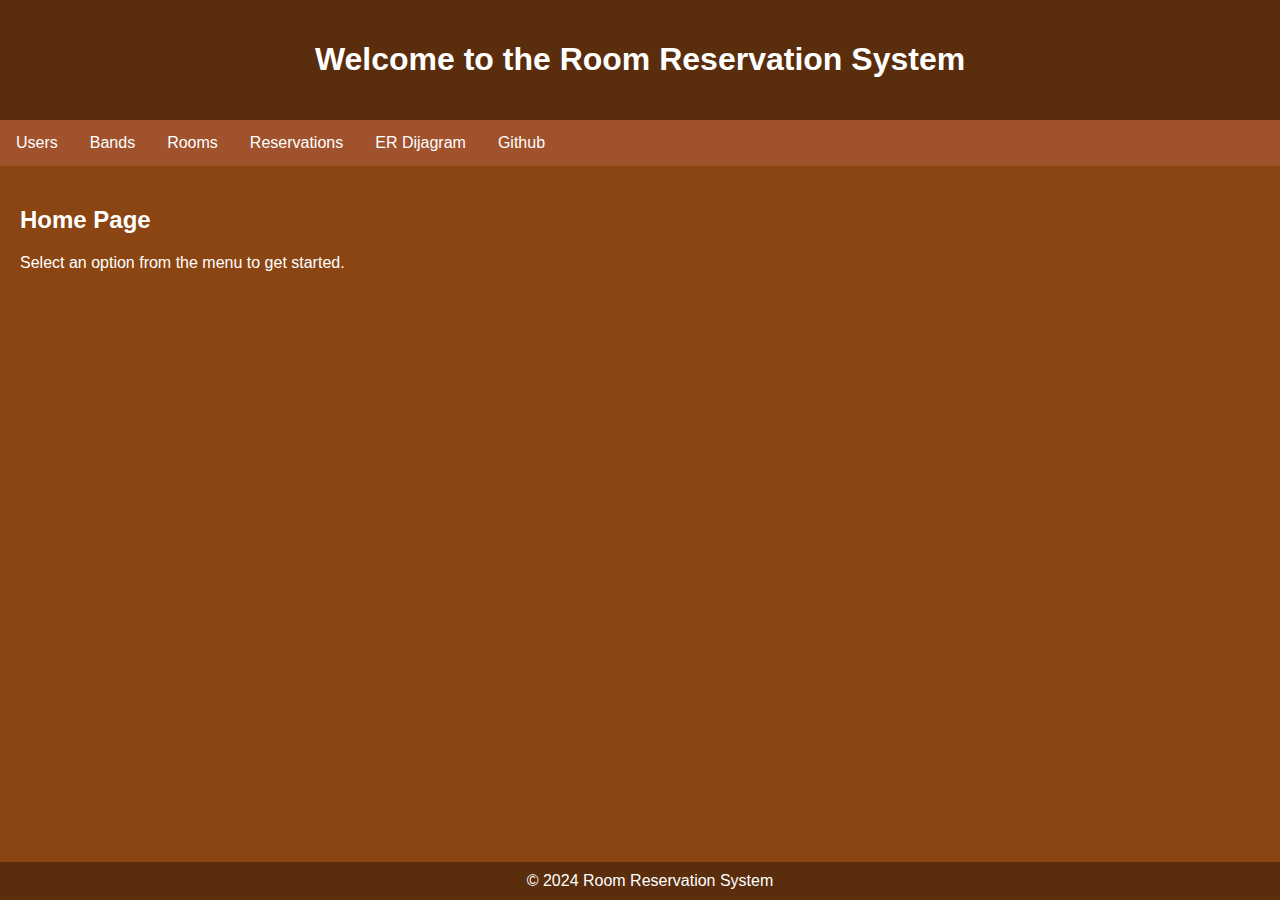
<file: wwwroot/index.html>
﻿<!-- index.html -->
<!DOCTYPE html>
<html lang="en">
<head>
    <meta charset="UTF-8">
    <title>Room Reservation System</title>
    <link rel="stylesheet" href="style.css">
</head>
<body id="homePage">
    <header>
        <h1>Welcome to the Room Reservation System</h1>
    </header>
    <nav>
        <a href="users.html">Users</a>
        <a href="bands.html">Bands</a>
        <a href="rooms.html">Rooms</a>
        <a href="reservations.html">Reservations</a>
        <a href="/ER_dijagram.png">ER Dijagram</a>
        <a href="gituhb">Github</a>
    </nav>
    <main>
        <h2>Home Page</h2>
        <p>Select an option from the menu to get started.</p>
    </main>
    <footer>
        &copy; 2024 Room Reservation System
    </footer>
    <script src="https://code.jquery.com/jquery-3.6.0.min.js"></script>
    <script src="script.js"></script>
</body>
</html>
</file>
<file: wwwroot/style.css>
﻿/* style.css */

/* Global Styles */
body {
    margin: 0;
    font-family: Arial, sans-serif;
    background-color: #8B4513; /* Brown background */
    color: #FFFFFF; /* White text for contrast */
}

/* Header */
header {
    background-color: #5A2D0C; /* Darker shade of brown */
    padding: 20px;
    text-align: center;
    color: #FFFFFF;
}

/* Navigation Menu */
nav {
    background-color: #A0522D; /* Complementary color */
    overflow: hidden;
}

    nav a {
        float: left;
        display: block;
        color: #FFFFFF;
        text-align: center;
        padding: 14px 16px;
        text-decoration: none;
    }

        nav a:hover {
            background-color: #7F3D0A; /* Slightly darker on hover */
        }

/* Main Content */
main {
    padding: 20px;
}

/* Forms */
form {
    background-color: #FFFFFF;
    padding: 20px;
    border-radius: 5px;
    color: #000000; /* Black text inside forms */
}

    form label {
        display: block;
        margin-top: 10px;
    }

    form input, form select, form textarea {
        width: 100%;
        padding: 8px;
        margin-top: 5px;
        margin-bottom: 15px;
        border: 1px solid #ccc;
        border-radius: 4px;
    }

/* Buttons */
button {
    background-color: #5A2D0C;
    color: #FFFFFF;
    padding: 10px 15px;
    border: none;
    border-radius: 4px;
    cursor: pointer;
}

    button:hover {
        background-color: #7F3D0A;
    }

/* Tables */
table {
    width: 100%;
    border-collapse: collapse;
    background-color: #FFFFFF;
    color: #000000;
}

    table th, table td {
        border: 1px solid #ddd;
        padding: 8px;
    }

    table th {
        background-color: #A0522D;
        color: #FFFFFF;
    }

/* Links */
a {
    color: #FFD700; /* Gold color for links */
}

    a:hover {
        color: #FFA500; /* Orange on hover */
    }

/* Footer */
footer {
    background-color: #5A2D0C;
    padding: 10px;
    text-align: center;
    color: #FFFFFF;
    position: fixed;
    width: 100%;
    bottom: 0;
}
</file>
